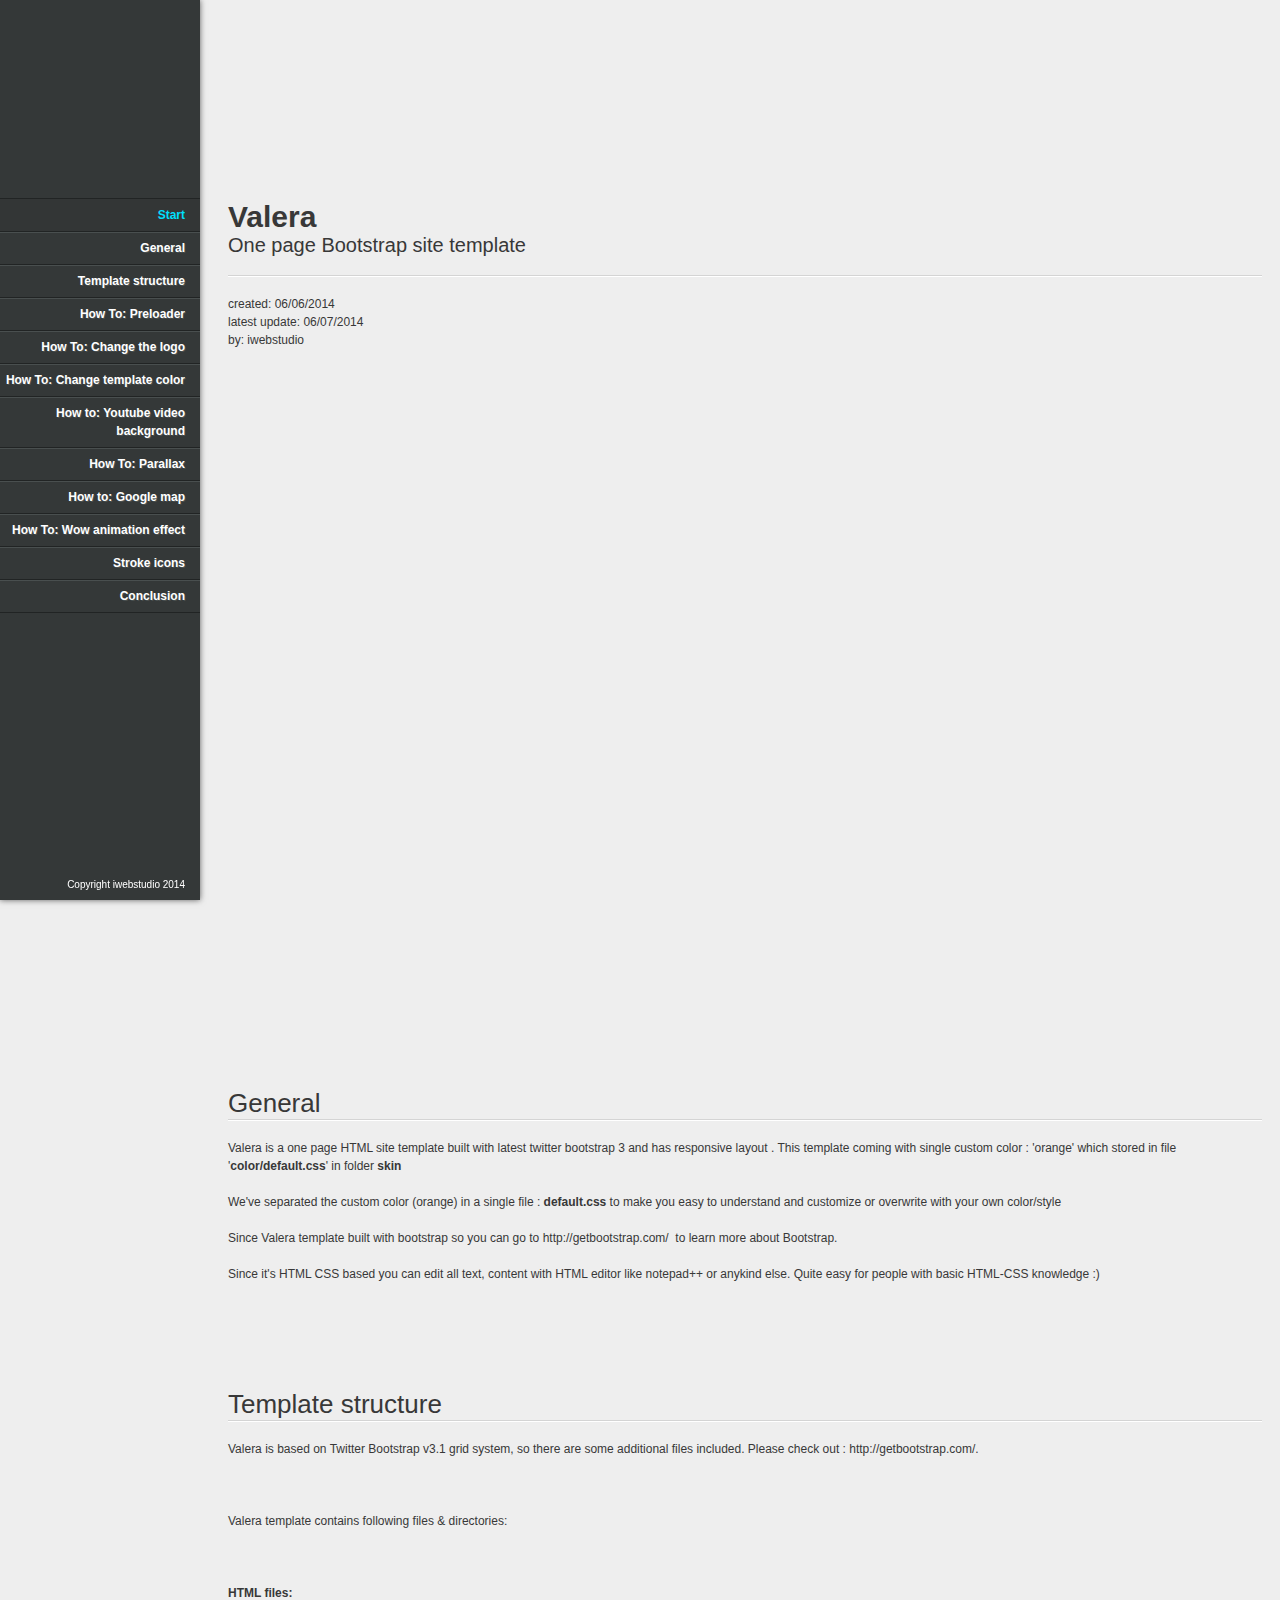
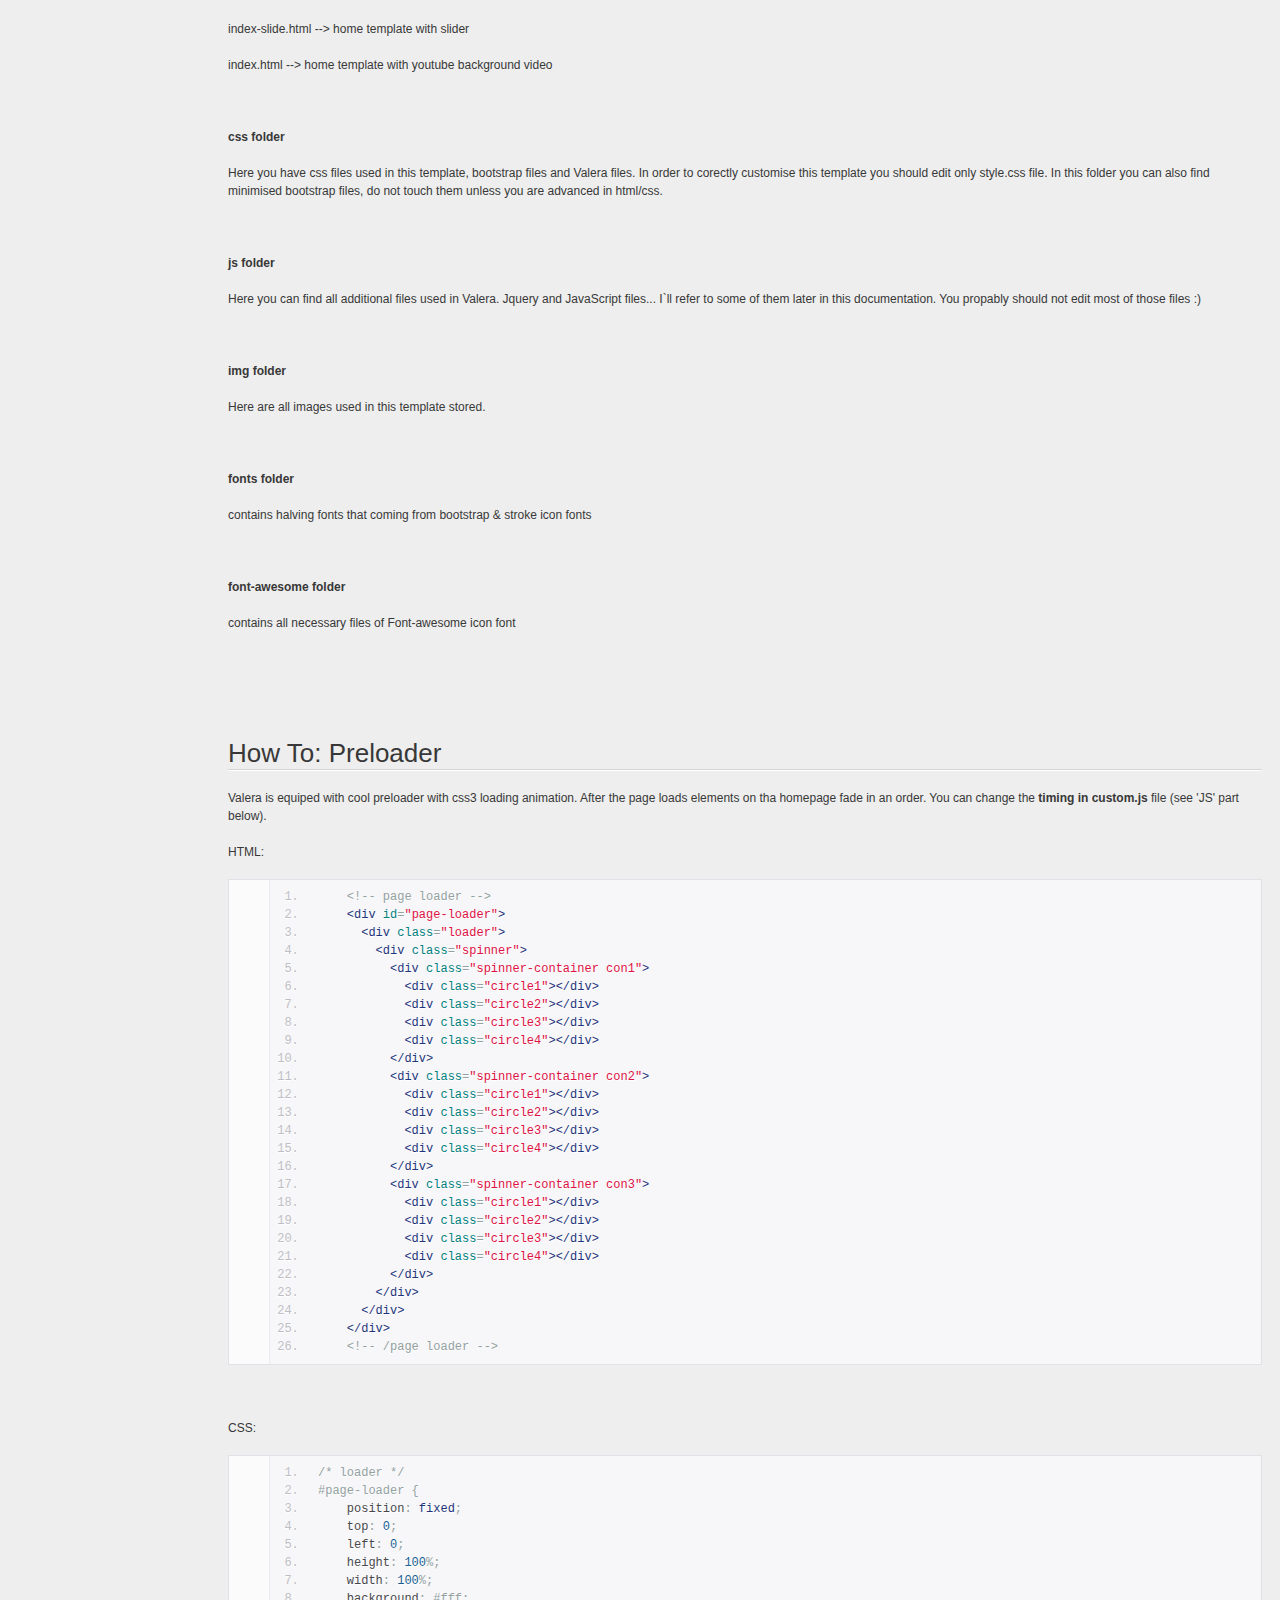
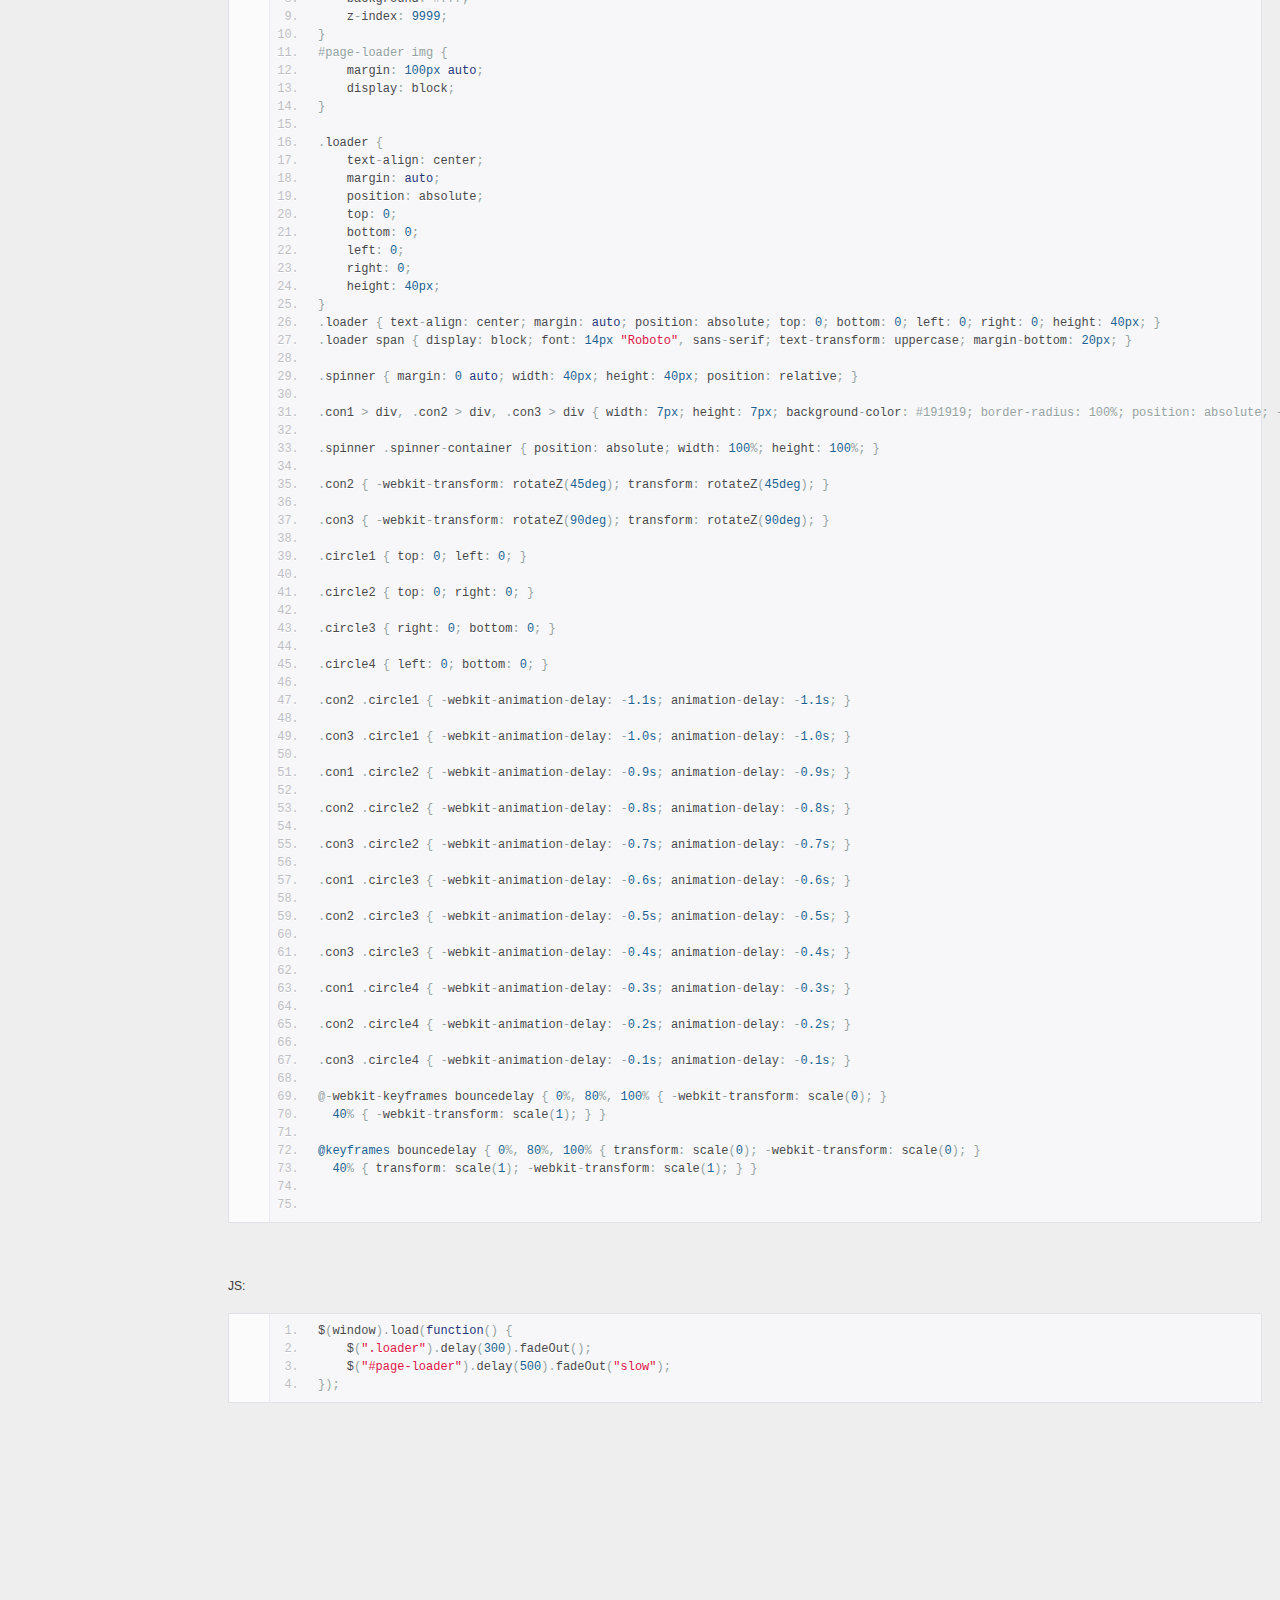
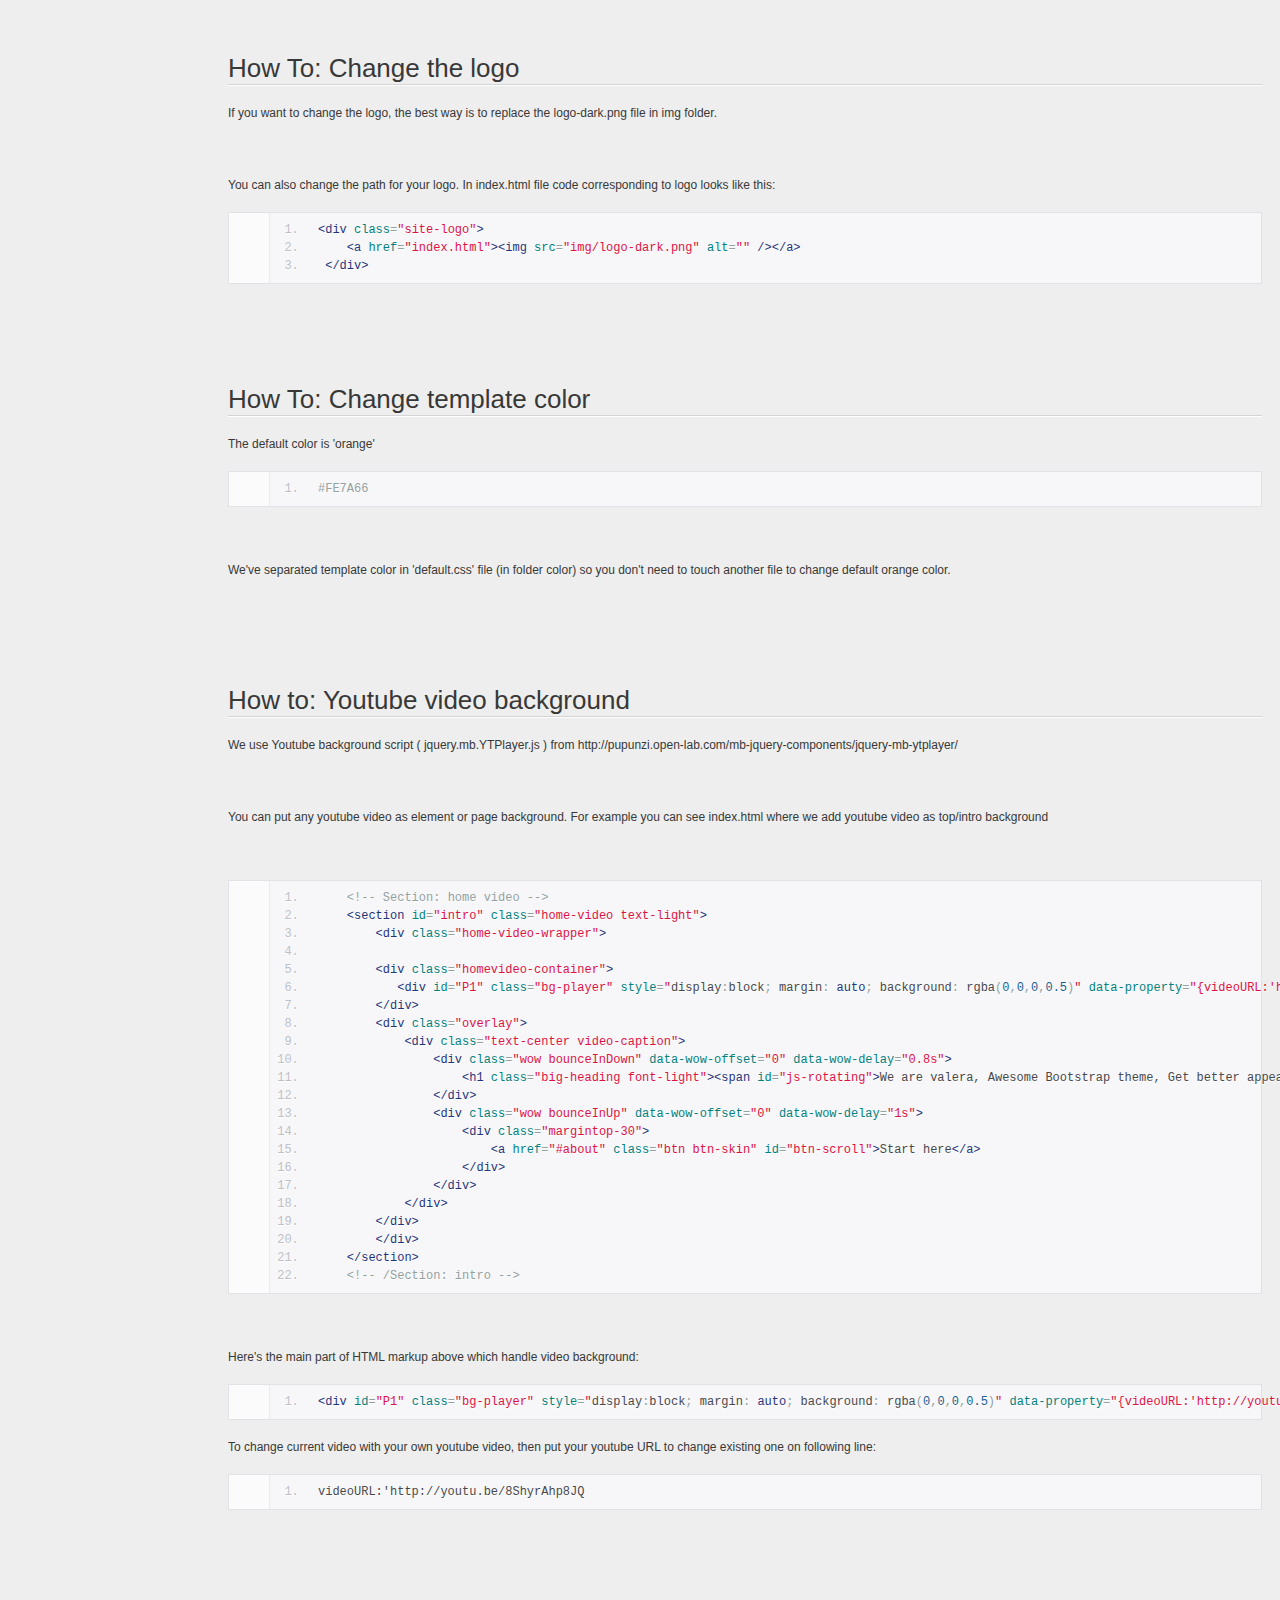
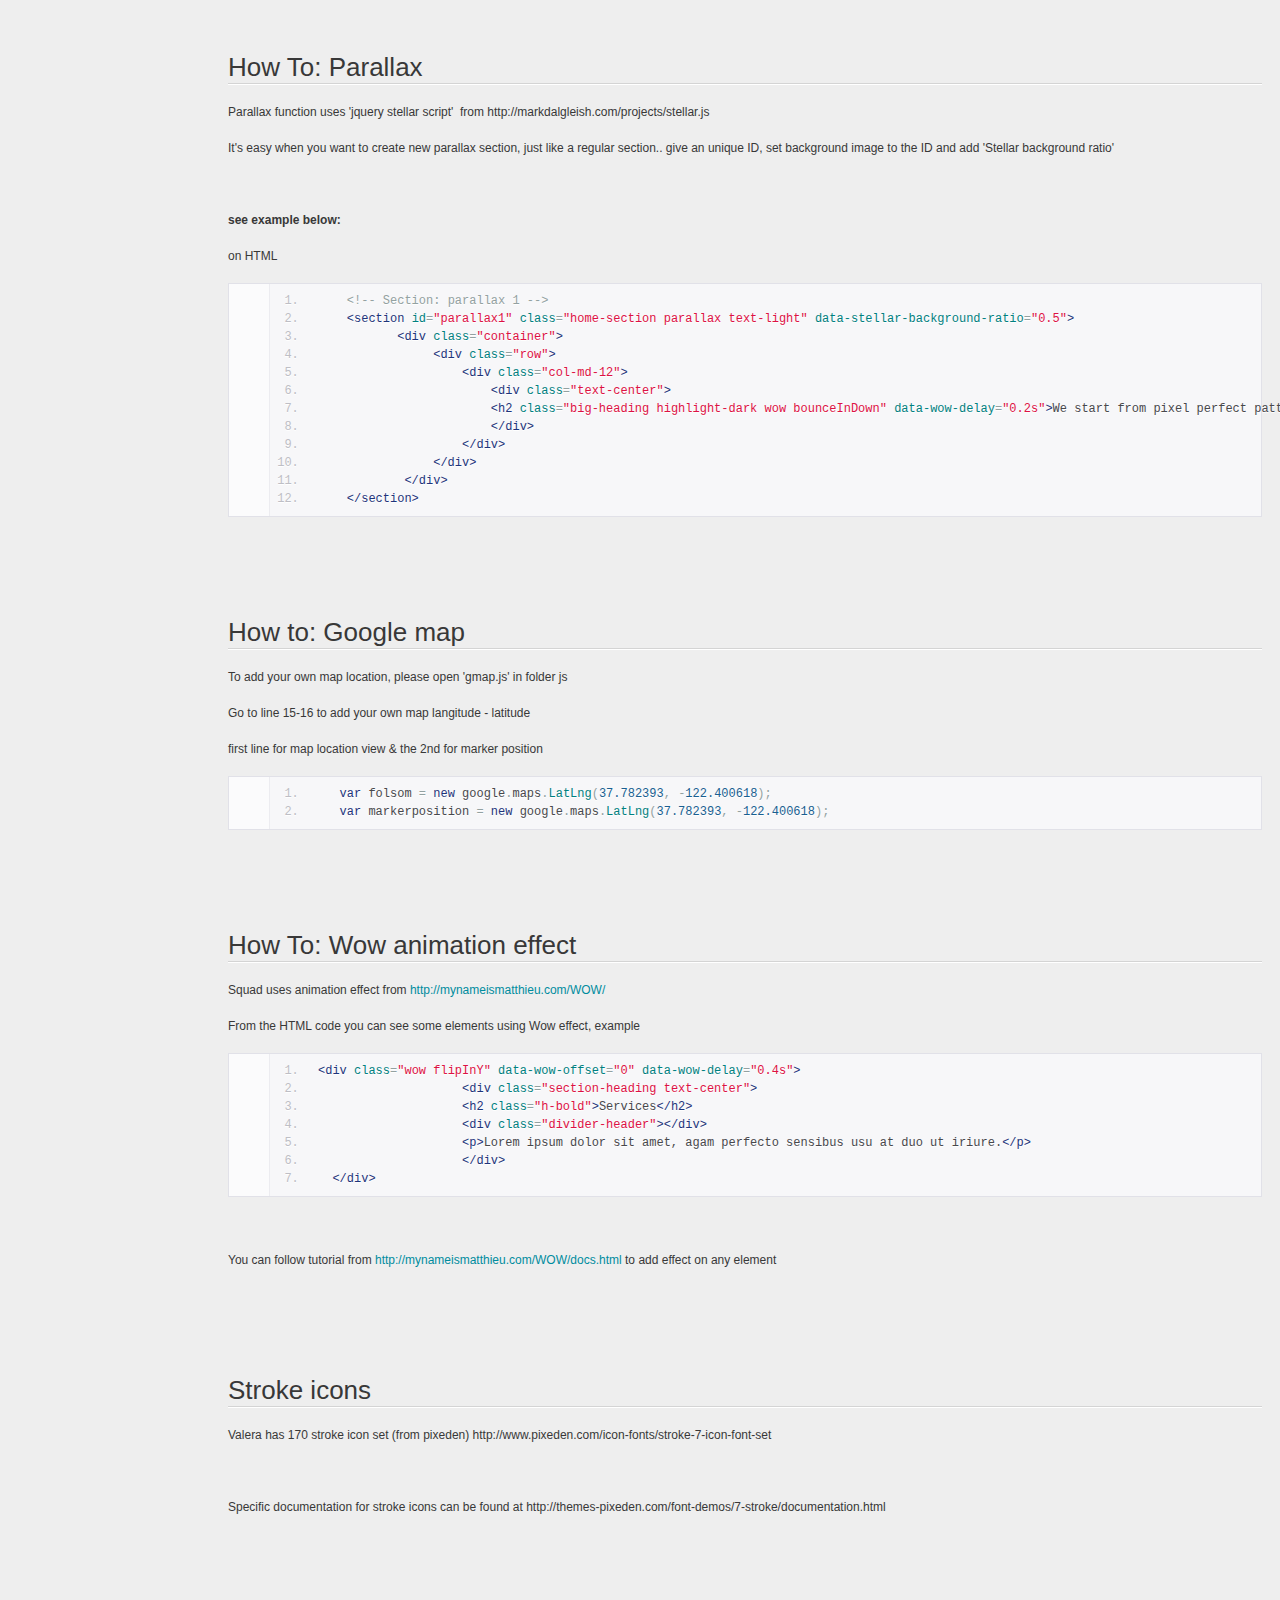
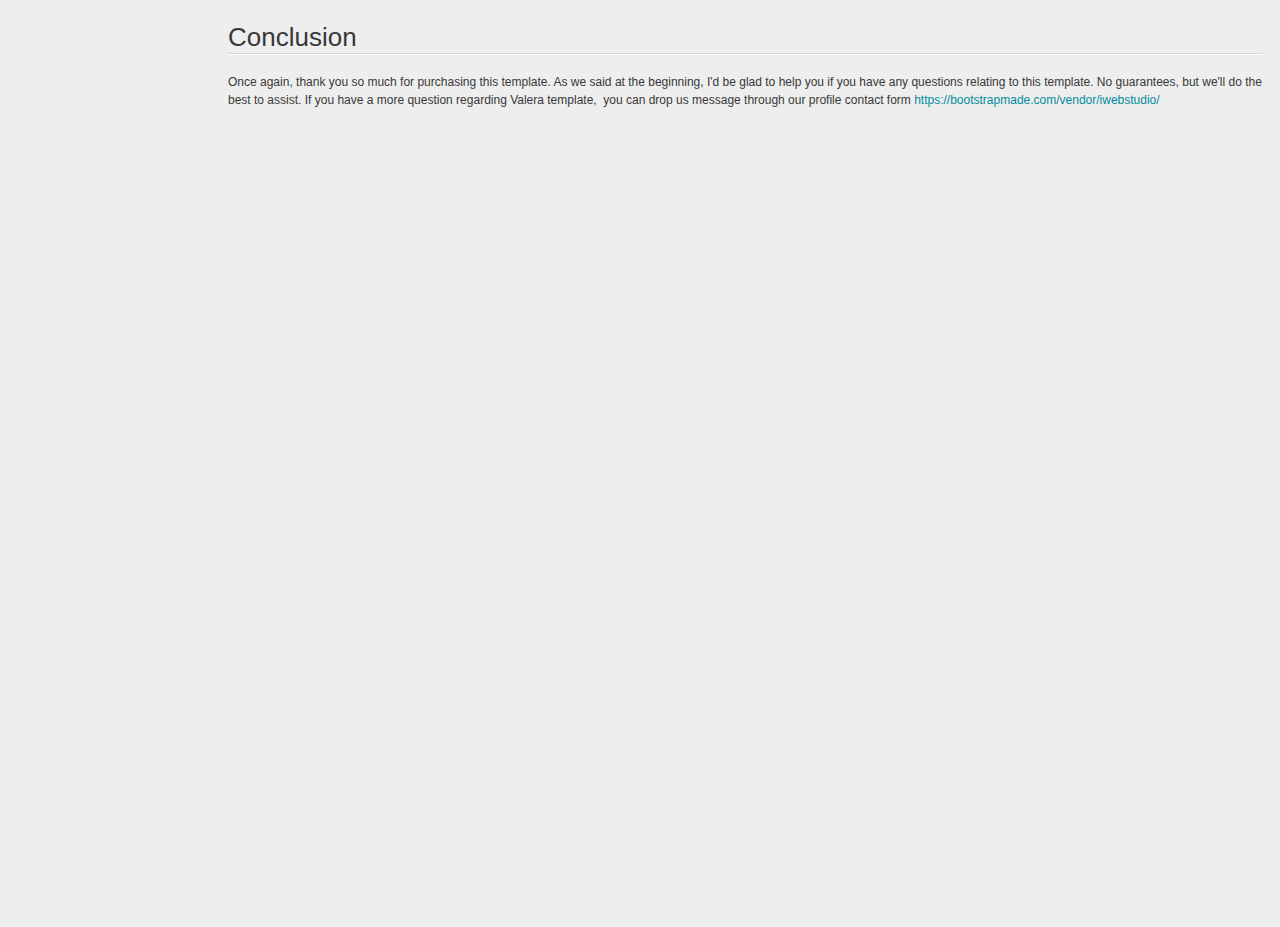
<file: static/Documentation/index.html>
<!doctype html>  
<!--[if IE 6 ]><html lang="en-us" class="ie6"> <![endif]-->
<!--[if IE 7 ]><html lang="en-us" class="ie7"> <![endif]-->
<!--[if IE 8 ]><html lang="en-us" class="ie8"> <![endif]-->
<!--[if (gt IE 7)|!(IE)]><!-->
<html lang="en-us"><!--<![endif]-->
<head>
	<meta charset="utf-8">
	
	<title>Valera - One page Bootstrap site template</title>
	
	<meta name="description" content="">
	<meta name="author" content="iwebstudio">
	<meta name="copyright" content="iwebstudio">
	<meta name="generator" content="">
	<meta name="date" content="2014-06-07T00:00:00+02:00">
	
	<link rel="stylesheet" href="assets/css/documenter_style.css" media="all">
	<link rel="stylesheet" href="assets/js/google-code-prettify/prettify.css" media="screen">
	<script src="assets/js/google-code-prettify/prettify.js"></script>

	
	
	<script src="assets/js/jquery.js"></script>
	
	<script src="assets/js/jquery.scrollTo.js"></script>
	<script src="assets/js/jquery.easing.js"></script>
	
	<script>document.createElement('section');var duration='500',easing='swing';</script>
	<script src="assets/js/script.js"></script>
	
	<style>
		html{background-color:#EEEEEE;color:#383838;}
		::-moz-selection{background:#333636;color:#00DFFC;}
		::selection{background:#333636;color:#00DFFC;}
		#documenter_sidebar #documenter_logo{background-image:url();}
		a{color:#008C9E;}
		.btn {
			border-radius:3px;
		}
		.btn-primary {
			  background-image: -moz-linear-gradient(top, #008C9E, #006673);
			  background-image: -ms-linear-gradient(top, #008C9E, #006673);
			  background-image: -webkit-gradient(linear, 0 0, 0 008C9E%, from(#343838), to(#006673));
			  background-image: -webkit-linear-gradient(top, #008C9E, #006673);
			  background-image: -o-linear-gradient(top, #008C9E, #006673);
			  background-image: linear-gradient(top, #008C9E, #006673);
			  filter: progid:DXImageTransform.Microsoft.gradient(startColorstr='#008C9E', endColorstr='#006673', GradientType=0);
			  border-color: #006673 #006673 #bfbfbf;
			  color:#FFFFFF;
		}
		.btn-primary:hover,
		.btn-primary:active,
		.btn-primary.active,
		.btn-primary.disabled,
		.btn-primary[disabled] {
		  border-color: #008C9E #008C9E #bfbfbf;
		  background-color: #006673;
		}
		hr{border-top:1px solid #D4D4D4;border-bottom:1px solid #FFFFFF;}
		#documenter_sidebar, #documenter_sidebar ul a{background-color:#343838;color:#FFFFFF;}
		#documenter_sidebar ul a{-webkit-text-shadow:1px 1px 0px #494F4F;-moz-text-shadow:1px 1px 0px #494F4F;text-shadow:1px 1px 0px #494F4F;}
		#documenter_sidebar ul{border-top:1px solid #212424;}
		#documenter_sidebar ul a{border-top:1px solid #494F4F;border-bottom:1px solid #212424;color:#FFFFFF;}
		#documenter_sidebar ul a:hover{background:#333636;color:#00DFFC;border-top:1px solid #333636;}
		#documenter_sidebar ul a.current{background:#333636;color:#00DFFC;border-top:1px solid #333636;}
		#documenter_copyright{display:block !important;visibility:visible !important;}
	</style>
	
</head>
<body class="documenter-project-valera">
	<div id="documenter_sidebar">
		<a href="#documenter_cover" id="documenter_logo"></a>
		<ul id="documenter_nav">
			<li><a class="current" href="#documenter_cover">Start</a></li>
				
			<li><a href="#general" title="General">General</a></li>
			<li><a href="#template_structure" title="Template structure">Template structure</a></li>
			<li><a href="#how_to_preloader" title="How To: Preloader ">How To: Preloader </a></li>
			<li><a href="#how_to_change_the_logo" title="How To: Change the logo">How To: Change the logo</a></li>
			<li><a href="#how_to_change_template_color" title="How To: Change template color">How To: Change template color</a></li>
			<li><a href="#how_to_youtube_video_background" title="How to: Youtube video background">How to: Youtube video background</a></li>
			<li><a href="#how_to_parallax" title="How To: Parallax">How To: Parallax</a></li>
			<li><a href="#how_to_google_map" title="How to: Google map">How to: Google map</a></li>
			<li><a href="#how_to_wow_animation_effect" title="How To: Wow animation effect">How To: Wow animation effect</a></li>
			<li><a href="#stroke_icons" title="Stroke icons">Stroke icons</a></li>
			<li><a href="#conclusion" title="Conclusion">Conclusion</a></li>

		</ul>
		<div id="documenter_copyright">Copyright iwebstudio 2014
		</div>
	</div>
	<div id="documenter_content">
	<section id="documenter_cover">
	<h1>Valera</h1>
	<h2>One page Bootstrap site template</h2>
	<div id="documenter_buttons">
		
	</div>
	<hr>
	<ul>
	<li>created: 06/06/2014</li>
	<li>latest update: 06/07/2014</li>
	<li>by: iwebstudio</li>
	<li><a href=""></a></li>
	
	</ul>
	<p></p>
	</section>
	
	<section id="general">
	<div class="page-header"><h3>General</h3><hr class="notop"></div>
<p>
	Valera is a one page HTML site template built with latest twitter bootstrap 3 and has responsive layout . This template coming with single custom color : &#39;orange&#39; which stored in file &#39;<strong>color/default.css</strong>&#39; in folder <strong>skin</strong></p>
<p>
	We&#39;ve separated the custom color (orange) in a single file : <strong>default.css</strong> to make you easy to understand and customize or overwrite with your own color/style</p>
<p>
	Since Valera template built with bootstrap so you can go to http://getbootstrap.com/&nbsp; to learn more about Bootstrap.</p>
<p>
	Since it&#39;s HTML CSS based you can edit all text, content with HTML editor like notepad++ or anykind else. Quite easy for people with basic HTML-CSS knowledge :)</p>
</section>
<section id="template_structure">
	<div class="page-header"><h3>Template structure</h3><hr class="notop"></div>
<p>
	Valera is based on Twitter Bootstrap v3.1 grid system, so there are some additional files included. Please check out :&nbsp;http://getbootstrap.com/.</p>
<p>
	&nbsp;</p>
<p>
	Valera template contains following files &amp; directories:</p>
<p>
	&nbsp;</p>
<p>
	<strong>HTML files:</strong></p>
<p>
	index-slide.html --&gt; home template with slider</p>
<p>
	index.html --&gt; home template with youtube background video</p>
<p>
	&nbsp;</p>
<p>
	<strong>css folder</strong></p>
<p>
	Here you have css files used in this template, bootstrap files and Valera files. In order to corectly customise this template you should edit only style.css file. In this folder you can also find minimised bootstrap files, do not touch them unless you are advanced in html/css.</p>
<p>
	&nbsp;</p>
<p class="p1">
	<strong>js folder</strong></p>
<p>
	Here you can find all additional files used in Valera. Jquery and JavaScript files... I`ll refer to some of them later in this documentation. You propably should not edit most of those files :)</p>
<p>
	&nbsp;</p>
<p>
	<strong>img folder</strong></p>
<p>
	Here are all images used in this template stored.</p>
<p>
	&nbsp;</p>
<p>
	<strong>fonts folder</strong></p>
<p>
	contains halving fonts that coming from bootstrap &amp; stroke icon fonts</p>
<p>
	&nbsp;</p>
<p>
	<strong>font-awesome folder</strong></p>
<p>
	contains all necessary files of Font-awesome icon font</p>
</section>
<section id="how_to_preloader">
	<div class="page-header"><h3>How To: Preloader </h3><hr class="notop"></div>
<p>
	Valera is equiped with cool preloader with css3 loading animation. After the page loads elements on tha homepage fade in an order. You can change the <strong>timing in custom.js</strong> file (see &#39;JS&#39; part below).</p>
<p>
	HTML:</p>
<pre class="prettyprint lang-html linenums">
&nbsp;&nbsp;&nbsp; &lt;!-- page loader --&gt;
&nbsp;&nbsp;&nbsp; &lt;div id=&quot;page-loader&quot;&gt;
&nbsp;&nbsp;&nbsp;&nbsp;&nbsp; &lt;div class=&quot;loader&quot;&gt;
&nbsp;&nbsp;&nbsp;&nbsp;&nbsp;&nbsp;&nbsp; &lt;div class=&quot;spinner&quot;&gt;
&nbsp;&nbsp;&nbsp;&nbsp;&nbsp;&nbsp;&nbsp;&nbsp;&nbsp; &lt;div class=&quot;spinner-container con1&quot;&gt;
&nbsp;&nbsp;&nbsp;&nbsp;&nbsp;&nbsp;&nbsp;&nbsp;&nbsp;&nbsp;&nbsp; &lt;div class=&quot;circle1&quot;&gt;&lt;/div&gt;
&nbsp;&nbsp;&nbsp;&nbsp;&nbsp;&nbsp;&nbsp;&nbsp;&nbsp;&nbsp;&nbsp; &lt;div class=&quot;circle2&quot;&gt;&lt;/div&gt;
&nbsp;&nbsp;&nbsp;&nbsp;&nbsp;&nbsp;&nbsp;&nbsp;&nbsp;&nbsp;&nbsp; &lt;div class=&quot;circle3&quot;&gt;&lt;/div&gt;
&nbsp;&nbsp;&nbsp;&nbsp;&nbsp;&nbsp;&nbsp;&nbsp;&nbsp;&nbsp;&nbsp; &lt;div class=&quot;circle4&quot;&gt;&lt;/div&gt;
&nbsp;&nbsp;&nbsp;&nbsp;&nbsp;&nbsp;&nbsp;&nbsp;&nbsp; &lt;/div&gt;
&nbsp;&nbsp;&nbsp;&nbsp;&nbsp;&nbsp;&nbsp;&nbsp;&nbsp; &lt;div class=&quot;spinner-container con2&quot;&gt;
&nbsp;&nbsp;&nbsp;&nbsp;&nbsp;&nbsp;&nbsp;&nbsp;&nbsp;&nbsp;&nbsp; &lt;div class=&quot;circle1&quot;&gt;&lt;/div&gt;
&nbsp;&nbsp;&nbsp;&nbsp;&nbsp;&nbsp;&nbsp;&nbsp;&nbsp;&nbsp;&nbsp; &lt;div class=&quot;circle2&quot;&gt;&lt;/div&gt;
&nbsp;&nbsp;&nbsp;&nbsp;&nbsp;&nbsp;&nbsp;&nbsp;&nbsp;&nbsp;&nbsp; &lt;div class=&quot;circle3&quot;&gt;&lt;/div&gt;
&nbsp;&nbsp;&nbsp;&nbsp;&nbsp;&nbsp;&nbsp;&nbsp;&nbsp;&nbsp;&nbsp; &lt;div class=&quot;circle4&quot;&gt;&lt;/div&gt;
&nbsp;&nbsp;&nbsp;&nbsp;&nbsp;&nbsp;&nbsp;&nbsp;&nbsp; &lt;/div&gt;
&nbsp;&nbsp;&nbsp;&nbsp;&nbsp;&nbsp;&nbsp;&nbsp;&nbsp; &lt;div class=&quot;spinner-container con3&quot;&gt;
&nbsp;&nbsp;&nbsp;&nbsp;&nbsp;&nbsp;&nbsp;&nbsp;&nbsp;&nbsp;&nbsp; &lt;div class=&quot;circle1&quot;&gt;&lt;/div&gt;
&nbsp;&nbsp;&nbsp;&nbsp;&nbsp;&nbsp;&nbsp;&nbsp;&nbsp;&nbsp;&nbsp; &lt;div class=&quot;circle2&quot;&gt;&lt;/div&gt;
&nbsp;&nbsp;&nbsp;&nbsp;&nbsp;&nbsp;&nbsp;&nbsp;&nbsp;&nbsp;&nbsp; &lt;div class=&quot;circle3&quot;&gt;&lt;/div&gt;
&nbsp;&nbsp;&nbsp;&nbsp;&nbsp;&nbsp;&nbsp;&nbsp;&nbsp;&nbsp;&nbsp; &lt;div class=&quot;circle4&quot;&gt;&lt;/div&gt;
&nbsp;&nbsp;&nbsp;&nbsp;&nbsp;&nbsp;&nbsp;&nbsp;&nbsp; &lt;/div&gt;
&nbsp;&nbsp;&nbsp;&nbsp;&nbsp;&nbsp;&nbsp; &lt;/div&gt;
&nbsp;&nbsp;&nbsp;&nbsp;&nbsp; &lt;/div&gt;
&nbsp;&nbsp;&nbsp; &lt;/div&gt;
&nbsp;&nbsp;&nbsp; &lt;!-- /page loader --&gt;</pre>
<p>
	&nbsp;</p>
<p>
	CSS:</p>
<pre class="prettyprint lang-css linenums">
/* loader */
#page-loader {
&nbsp;&nbsp; &nbsp;position: fixed;
&nbsp;&nbsp; &nbsp;top: 0;
&nbsp;&nbsp; &nbsp;left: 0;
&nbsp;&nbsp; &nbsp;height: 100%;
&nbsp;&nbsp; &nbsp;width: 100%;
&nbsp;&nbsp; &nbsp;background: #fff;
&nbsp;&nbsp; &nbsp;z-index: 9999;
}
#page-loader img {
&nbsp;&nbsp; &nbsp;margin: 100px auto;
&nbsp;&nbsp; &nbsp;display: block;
}

.loader {
&nbsp;&nbsp; &nbsp;text-align: center;
&nbsp;&nbsp; &nbsp;margin: auto;
&nbsp;&nbsp; &nbsp;position: absolute;
&nbsp;&nbsp; &nbsp;top: 0;
&nbsp;&nbsp; &nbsp;bottom: 0;
&nbsp;&nbsp; &nbsp;left: 0;
&nbsp;&nbsp; &nbsp;right: 0;
&nbsp;&nbsp; &nbsp;height: 40px;
}
.loader { text-align: center; margin: auto; position: absolute; top: 0; bottom: 0; left: 0; right: 0; height: 40px; }
.loader span { display: block; font: 14px &quot;Roboto&quot;, sans-serif; text-transform: uppercase; margin-bottom: 20px; }

.spinner { margin: 0 auto; width: 40px; height: 40px; position: relative; }

.con1 &gt; div, .con2 &gt; div, .con3 &gt; div { width: 7px; height: 7px; background-color: #191919; border-radius: 100%; position: absolute; -webkit-animation: bouncedelay 1.2s infinite ease-in-out; animation: bouncedelay 1.2s infinite ease-in-out; /* Prevent first frame from flickering when animation starts */ -webkit-animation-fill-mode: both; animation-fill-mode: both; }

.spinner .spinner-container { position: absolute; width: 100%; height: 100%; }

.con2 { -webkit-transform: rotateZ(45deg); transform: rotateZ(45deg); }

.con3 { -webkit-transform: rotateZ(90deg); transform: rotateZ(90deg); }

.circle1 { top: 0; left: 0; }

.circle2 { top: 0; right: 0; }

.circle3 { right: 0; bottom: 0; }

.circle4 { left: 0; bottom: 0; }

.con2 .circle1 { -webkit-animation-delay: -1.1s; animation-delay: -1.1s; }

.con3 .circle1 { -webkit-animation-delay: -1.0s; animation-delay: -1.0s; }

.con1 .circle2 { -webkit-animation-delay: -0.9s; animation-delay: -0.9s; }

.con2 .circle2 { -webkit-animation-delay: -0.8s; animation-delay: -0.8s; }

.con3 .circle2 { -webkit-animation-delay: -0.7s; animation-delay: -0.7s; }

.con1 .circle3 { -webkit-animation-delay: -0.6s; animation-delay: -0.6s; }

.con2 .circle3 { -webkit-animation-delay: -0.5s; animation-delay: -0.5s; }

.con3 .circle3 { -webkit-animation-delay: -0.4s; animation-delay: -0.4s; }

.con1 .circle4 { -webkit-animation-delay: -0.3s; animation-delay: -0.3s; }

.con2 .circle4 { -webkit-animation-delay: -0.2s; animation-delay: -0.2s; }

.con3 .circle4 { -webkit-animation-delay: -0.1s; animation-delay: -0.1s; }

@-webkit-keyframes bouncedelay { 0%, 80%, 100% { -webkit-transform: scale(0); }
&nbsp; 40% { -webkit-transform: scale(1); } }

@keyframes bouncedelay { 0%, 80%, 100% { transform: scale(0); -webkit-transform: scale(0); }
&nbsp; 40% { transform: scale(1); -webkit-transform: scale(1); } }


</pre>
<p>
	&nbsp;</p>
<p>
	JS:</p>
<pre class="prettyprint lang-js linenums">
$(window).load(function() {
&nbsp;&nbsp; &nbsp;$(&quot;.loader&quot;).delay(300).fadeOut();
&nbsp;&nbsp; &nbsp;$(&quot;#page-loader&quot;).delay(500).fadeOut(&quot;slow&quot;);
});</pre>
<p>
	&nbsp;</p>
<p>
	&nbsp;</p>
<p>
	&nbsp;</p>
<p>
	&nbsp;</p>
</section>
<section id="how_to_change_the_logo">
	<div class="page-header"><h3>How To: Change the logo</h3><hr class="notop"></div>
<p>
	If you want to change the logo, the best way is to replace the logo-dark.png file in img folder.</p>
<p>
	&nbsp;</p>
<p>
	You can also change the path for your logo. In index.html file code corresponding to logo looks like this:</p>
<pre class="prettyprint lang-html linenums">
&lt;div class=&quot;site-logo&quot;&gt;
&nbsp;&nbsp;&nbsp; &lt;a href=&quot;index.html&quot;&gt;&lt;img src=&quot;img/logo-dark.png&quot; alt=&quot;&quot; /&gt;&lt;/a&gt;
&nbsp;&lt;/div&gt;</pre>
</section>
<section id="how_to_change_template_color">
	<div class="page-header"><h3>How To: Change template color</h3><hr class="notop"></div>
<p>
	The default color is &#39;orange&#39;</p>
<pre class="prettyprint lang-css linenums">
#FE7A66</pre>
<p>
	&nbsp;</p>
<p>
	We&#39;ve separated template color in &#39;default.css&#39; file (in folder color) so you don&#39;t need to touch another file to change default orange color.</p>
</section>
<section id="how_to_youtube_video_background">
	<div class="page-header"><h3>How to: Youtube video background</h3><hr class="notop"></div>
<p>
	We use Youtube background script ( jquery.mb.YTPlayer.js ) from http://pupunzi.open-lab.com/mb-jquery-components/jquery-mb-ytplayer/</p>
<p>
	&nbsp;</p>
<p>
	You can put any youtube video as element or page background. For example you can see index.html where we add youtube video as top/intro background</p>
<p>
	&nbsp;</p>
<pre class="prettyprint lang-html linenums">
&nbsp;&nbsp;&nbsp; &lt;!-- Section: home video --&gt;
&nbsp;&nbsp;&nbsp; &lt;section id=&quot;intro&quot; class=&quot;home-video text-light&quot;&gt;
&nbsp;&nbsp; &nbsp;&nbsp;&nbsp; &nbsp;&lt;div class=&quot;home-video-wrapper&quot;&gt;

&nbsp;&nbsp; &nbsp;&nbsp;&nbsp; &nbsp;&lt;div class=&quot;homevideo-container&quot;&gt;
&nbsp;&nbsp;&nbsp;&nbsp;&nbsp;&nbsp;&nbsp;&nbsp;&nbsp;&nbsp; &lt;div id=&quot;P1&quot; class=&quot;bg-player&quot; style=&quot;display:block; margin: auto; background: rgba(0,0,0,0.5)&quot; data-property=&quot;{videoURL:&#39;http://youtu.be/8ShyrAhp8JQ&#39;,containment:&#39;.homevideo-container&#39;, quality: &#39;hd720&#39;, showControls: false, autoPlay:true, mute:true, startAt:0, opacity:1}&quot;&gt;&lt;/div&gt;
&nbsp;&nbsp; &nbsp;&nbsp;&nbsp; &nbsp;&lt;/div&gt;
&nbsp;&nbsp; &nbsp;&nbsp;&nbsp; &nbsp;&lt;div class=&quot;overlay&quot;&gt;
&nbsp;&nbsp; &nbsp;&nbsp;&nbsp; &nbsp;&nbsp;&nbsp; &nbsp;&lt;div class=&quot;text-center video-caption&quot;&gt;
&nbsp;&nbsp; &nbsp;&nbsp;&nbsp; &nbsp;&nbsp;&nbsp; &nbsp;&nbsp;&nbsp; &nbsp;&lt;div class=&quot;wow bounceInDown&quot; data-wow-offset=&quot;0&quot; data-wow-delay=&quot;0.8s&quot;&gt;
&nbsp;&nbsp; &nbsp;&nbsp;&nbsp; &nbsp;&nbsp;&nbsp; &nbsp;&nbsp;&nbsp; &nbsp;&nbsp;&nbsp; &nbsp;&lt;h1 class=&quot;big-heading font-light&quot;&gt;&lt;span id=&quot;js-rotating&quot;&gt;We are valera, Awesome Bootstrap theme, Get better appearance, Craft from pixel &lt;/span&gt;&lt;/h1&gt;
&nbsp;&nbsp; &nbsp;&nbsp;&nbsp; &nbsp;&nbsp;&nbsp; &nbsp;&nbsp;&nbsp; &nbsp;&lt;/div&gt;
&nbsp;&nbsp; &nbsp;&nbsp;&nbsp; &nbsp;&nbsp;&nbsp; &nbsp;&nbsp;&nbsp; &nbsp;&lt;div class=&quot;wow bounceInUp&quot; data-wow-offset=&quot;0&quot; data-wow-delay=&quot;1s&quot;&gt;
&nbsp;&nbsp; &nbsp;&nbsp;&nbsp; &nbsp;&nbsp;&nbsp; &nbsp;&nbsp;&nbsp; &nbsp;&nbsp;&nbsp; &nbsp;&lt;div class=&quot;margintop-30&quot;&gt;
&nbsp;&nbsp; &nbsp;&nbsp;&nbsp; &nbsp;&nbsp;&nbsp; &nbsp;&nbsp;&nbsp; &nbsp;&nbsp;&nbsp; &nbsp;&nbsp;&nbsp; &nbsp;&lt;a href=&quot;#about&quot; class=&quot;btn btn-skin&quot; id=&quot;btn-scroll&quot;&gt;Start here&lt;/a&gt;
&nbsp;&nbsp; &nbsp;&nbsp;&nbsp; &nbsp;&nbsp;&nbsp; &nbsp;&nbsp;&nbsp; &nbsp;&nbsp;&nbsp; &nbsp;&lt;/div&gt;
&nbsp;&nbsp; &nbsp;&nbsp;&nbsp; &nbsp;&nbsp;&nbsp; &nbsp;&nbsp;&nbsp; &nbsp;&lt;/div&gt;
&nbsp;&nbsp; &nbsp;&nbsp;&nbsp; &nbsp;&nbsp;&nbsp; &nbsp;&lt;/div&gt;
&nbsp;&nbsp; &nbsp;&nbsp;&nbsp; &nbsp;&lt;/div&gt;
&nbsp;&nbsp; &nbsp;&nbsp;&nbsp; &nbsp;&lt;/div&gt;
&nbsp;&nbsp;&nbsp; &lt;/section&gt;
&nbsp;&nbsp; &nbsp;&lt;!-- /Section: intro --&gt;</pre>
<p>
	&nbsp;</p>
<p>
	Here&#39;s the main part of HTML markup above which handle video background:</p>
<pre class="prettyprint lang-html linenums">
&lt;div id=&quot;P1&quot; class=&quot;bg-player&quot; style=&quot;display:block; margin: auto; background: rgba(0,0,0,0.5)&quot; data-property=&quot;{videoURL:&#39;http://youtu.be/8ShyrAhp8JQ&#39;,containment:&#39;.homevideo-container&#39;, quality: &#39;hd720&#39;, showControls: false, autoPlay:true, mute:true, startAt:0, opacity:1}&quot;&gt;&lt;/div&gt;</pre>
<p>
	To change current video with your own youtube video, then put your youtube URL to change existing one on following line:</p>
<pre class="prettyprint lang-html linenums">
videoURL:&#39;http://youtu.be/8ShyrAhp8JQ</pre>
<p>
	&nbsp;</p>
</section>
<section id="how_to_parallax">
	<div class="page-header"><h3>How To: Parallax</h3><hr class="notop"></div>
<p>
	Parallax function uses &#39;jquery stellar script&#39;&nbsp; from http://markdalgleish.com/projects/stellar.js</p>
<p>
	It&#39;s easy when you want to create new parallax section, just like a regular section.. give an unique ID, set background image to the ID and add &#39;Stellar background ratio&#39;</p>
<p>
	&nbsp;</p>
<p>
	<strong>see example below:</strong></p>
<p>
	on HTML</p>
<pre class="prettyprint lang-html linenums">
&nbsp;&nbsp;&nbsp; &lt;!-- Section: parallax 1 --&gt;&nbsp;&nbsp; &nbsp;
&nbsp;&nbsp; &nbsp;&lt;section id=&quot;parallax1&quot; class=&quot;home-section parallax text-light&quot; data-stellar-background-ratio=&quot;0.5&quot;&gt;&nbsp;&nbsp; &nbsp;
&nbsp;&nbsp;&nbsp;&nbsp;&nbsp;&nbsp;&nbsp;&nbsp;&nbsp;&nbsp; &lt;div class=&quot;container&quot;&gt;
&nbsp;&nbsp; &nbsp;&nbsp;&nbsp; &nbsp;&nbsp;&nbsp; &nbsp;&nbsp;&nbsp; &nbsp;&lt;div class=&quot;row&quot;&gt;
&nbsp;&nbsp; &nbsp;&nbsp;&nbsp; &nbsp;&nbsp;&nbsp; &nbsp;&nbsp;&nbsp; &nbsp;&nbsp;&nbsp; &nbsp;&lt;div class=&quot;col-md-12&quot;&gt;
&nbsp;&nbsp; &nbsp;&nbsp;&nbsp; &nbsp;&nbsp;&nbsp; &nbsp;&nbsp;&nbsp; &nbsp;&nbsp;&nbsp; &nbsp;&nbsp;&nbsp; &nbsp;&lt;div class=&quot;text-center&quot;&gt;
&nbsp;&nbsp; &nbsp;&nbsp;&nbsp; &nbsp;&nbsp;&nbsp; &nbsp;&nbsp;&nbsp; &nbsp;&nbsp;&nbsp; &nbsp;&nbsp;&nbsp; &nbsp;&lt;h2 class=&quot;big-heading highlight-dark wow bounceInDown&quot; data-wow-delay=&quot;0.2s&quot;&gt;We start from pixel perfect pattern&lt;/h2&gt;
&nbsp;&nbsp; &nbsp;&nbsp;&nbsp; &nbsp;&nbsp;&nbsp; &nbsp;&nbsp;&nbsp; &nbsp;&nbsp;&nbsp; &nbsp;&nbsp;&nbsp; &nbsp;&lt;/div&gt;
&nbsp;&nbsp; &nbsp;&nbsp;&nbsp; &nbsp;&nbsp;&nbsp; &nbsp;&nbsp;&nbsp; &nbsp;&nbsp;&nbsp; &nbsp;&lt;/div&gt;&nbsp;&nbsp; &nbsp;&nbsp;&nbsp; &nbsp;&nbsp;&nbsp; &nbsp;&nbsp;&nbsp; &nbsp;
&nbsp;&nbsp; &nbsp;&nbsp;&nbsp; &nbsp;&nbsp;&nbsp; &nbsp;&nbsp;&nbsp; &nbsp;&lt;/div&gt;
&nbsp;&nbsp;&nbsp;&nbsp;&nbsp;&nbsp;&nbsp;&nbsp;&nbsp;&nbsp;&nbsp; &lt;/div&gt;
&nbsp;&nbsp; &nbsp;&lt;/section&gt;&nbsp;&nbsp; 
</pre>
</section>
<section id="how_to_google_map">
	<div class="page-header"><h3>How to: Google map</h3><hr class="notop"></div>
<p>
	To add your own map location, please open &#39;gmap.js&#39; in folder js</p>
<p>
	Go to line 15-16 to add your own map langitude - latitude</p>
<p>
	first line for map location view &amp; the 2nd for marker position</p>
<pre class="prettyprint lang-js linenums">
&nbsp;&nbsp; var folsom = new google.maps.LatLng(37.782393, -122.400618);
&nbsp;&nbsp; var markerposition = new google.maps.LatLng(37.782393, -122.400618);</pre>
</section>
<section id="how_to_wow_animation_effect">
	<div class="page-header"><h3>How To: Wow animation effect</h3><hr class="notop"></div>
<p>
	Squad uses animation effect from <a href="http://mynameismatthieu.com/WOW/" target="_blank">http://mynameismatthieu.com/WOW/</a></p>
<p>
	From the HTML code you can see some elements using Wow effect, example</p>
<pre class="prettyprint lang-html linenums">
&lt;div class=&quot;wow flipInY&quot; data-wow-offset=&quot;0&quot; data-wow-delay=&quot;0.4s&quot;&gt;
&nbsp;&nbsp; &nbsp;&nbsp;&nbsp; &nbsp;&nbsp;&nbsp; &nbsp;&nbsp;&nbsp; &nbsp;&nbsp;&nbsp; &nbsp;&lt;div class=&quot;section-heading text-center&quot;&gt;
&nbsp;&nbsp; &nbsp;&nbsp;&nbsp; &nbsp;&nbsp;&nbsp; &nbsp;&nbsp;&nbsp; &nbsp;&nbsp;&nbsp; &nbsp;&lt;h2 class=&quot;h-bold&quot;&gt;Services&lt;/h2&gt;
&nbsp;&nbsp; &nbsp;&nbsp;&nbsp; &nbsp;&nbsp;&nbsp; &nbsp;&nbsp;&nbsp; &nbsp;&nbsp;&nbsp; &nbsp;&lt;div class=&quot;divider-header&quot;&gt;&lt;/div&gt;
&nbsp;&nbsp; &nbsp;&nbsp;&nbsp; &nbsp;&nbsp;&nbsp; &nbsp;&nbsp;&nbsp; &nbsp;&nbsp;&nbsp; &nbsp;&lt;p&gt;Lorem ipsum dolor sit amet, agam perfecto sensibus usu at duo ut iriure.&lt;/p&gt;
&nbsp;&nbsp; &nbsp;&nbsp;&nbsp; &nbsp;&nbsp;&nbsp; &nbsp;&nbsp;&nbsp; &nbsp;&nbsp;&nbsp; &nbsp;&lt;/div&gt;
&nbsp; &lt;/div&gt;</pre>
<p>
	&nbsp;</p>
<p>
	You can follow tutorial from <a href="http://mynameismatthieu.com/WOW/docs.html" target="_blank">http://mynameismatthieu.com/WOW/docs.html</a> to add effect on any element</p>
</section>
<section id="stroke_icons">
	<div class="page-header"><h3>Stroke icons</h3><hr class="notop"></div>
<p>
	Valera has 170 stroke icon set (from pixeden) http://www.pixeden.com/icon-fonts/stroke-7-icon-font-set</p>
<p>
	&nbsp;</p>
<p>
	Specific documentation for stroke icons can be found at http://themes-pixeden.com/font-demos/7-stroke/documentation.html</p>
</section>
<section id="conclusion">
	<div class="page-header"><h3>Conclusion</h3><hr class="notop"></div>
<p>
	Once again, thank you so much for purchasing this template. As we said at the beginning, I&#39;d be glad to help you if you have any questions relating to this template. No guarantees, but we&#39;ll do the best to assist. If you have a more question regarding Valera template,&nbsp; you can drop us message through our profile contact form <a href="https://bootstrapmade.com/vendor/iwebstudio/">https://bootstrapmade.com/vendor/iwebstudio/</a></p>
</section>

	</div>
</body>
</html>
</file>
<file: static/Documentation/assets/css/documenter_style.css>
html,
body,
div,
span,
applet,
object,
iframe,
h1,
h2,
h3,
h4,
h5,
h6,
p,
blockquote,
a,
abbr,
acronym,
address,
big,
cite,
code,
del,
dfn,
em,
font,
img,
ins,
kbd,
q,
s,
samp,
small,
strike,
strong,
sub,
sup,
tt,
var,
dl,
dt,
dd,
ol,
ul,
li,
fieldset,
form,
label,
legend,
table,
caption,
tbody,
tfoot,
thead,
tr,
th,
td {
  margin: 0;
  padding: 0;
  border: 0;
  outline: 0;
  font-weight: inherit;
  font-style: inherit;
  font-size: 100%;
  font-family: inherit;
  vertical-align: baseline;
}
html {
  font-size: 101%;
  font-family: Arial, verdana, arial, sans-serif;
  font-size: 12px;
  -webkit-text-size-adjust: none;
  color: #6f6f6f;
  background-color: #efefef;
}
body {
  min-height: 100%;
  height: auto;
  width: 100%;
}
footer,
header,
section {
  display: block;
}
a {
  color: #6f6f6f;
  text-decoration: none;
  cursor: pointer;
}
a:hover {
  text-decoration: underline;
}
p,
ul,
ol {
  margin: 18px 0;
  line-height: 1.5em;
}
li {
  list-style: none;
}
li.placeholder {
  height: 70px;
  width: 100%;
  font-size: 16px;
}
hr {
  display: block;
  height: 0px;
  line-height: 0px;
  border: 0;
  border-top: 1px solid #ddd;
  border-bottom: 1px solid #aaa;
  margin: 16px 0;
  padding: 0;
  clear: both;
  float: none;
}
hr.notop {
  margin-top: 0;
}
strong {
  font-weight: 700;
}
#documenter_buttons {
  position: absolute;
  right: 10px;
  margin-top: -30px;
}
.btn {
  cursor: pointer;
  width: auto;
  padding: 7px 7px 8px;
  border-radius: 3px;
  border: 1px solid #ccc;
}
.btn:hover {
  border: 1px solid #b1b4b0;
  box-shadow: 0px 2px 2px rgba(0, 0, 0, 0.1);
  -moz-box-shadow: 0px 2px 2px rgba(0, 0, 0, 0.1);
  -webkit-box-shadow: 0px 2px 2px rgba(0, 0, 0, 0.1);
  text-decoration: none;
}
.btn:active {
  border: 1px solid #b1b4b0;
  box-shadow: inset 0px 2px 2px rgba(0, 0, 0, 0.1);
  -moz-box-shadow: inset 0px 2px 2px rgba(0, 0, 0, 0.1);
  -webkit-box-shadow: inset 0px 2px 2px rgba(0, 0, 0, 0.1);
  background-color: #eee;
}

#documenter_content {
  position: absolute;
  right: 18px;
  left: 218px;
  padding-left: 10px;
  padding-bottom: 800px;
  min-height: 100%;
  height: auto;
  z-index: 1;
}
#documenter_sidebar {
  -moz-box-shadow: 0 0 6px rgba(3, 3, 3, 0.6);
  -webkit-box-shadow: 0 0 6px rgba(3, 3, 3, 0.6);
  box-shadow: 0 0 6px rgba(3, 3, 3, 0.6);
  position: fixed;
  left: 0;
  width: 200px;
  height: 100%;
  min-height: 100%;
  z-index: 100;
}
#documenter_sidebar a {
  position: relative;
  z-index: 100;
}
img {
  border: 0;
}
#documenter_copyright {
  position: absolute;
  bottom: 10px;
  font-size: 10px;
  right: 15px;
  width: 200px;
  text-align: right;
  z-index: 1;
}
noscript {
  display: block;
  position: absolute;
  top: 238px;
  margin: 0 auto;
  width: 800px;
  bottom: 0;
  z-index: 20;
}
noscript p {
  width: 800px;
  font-size: 20px;
  padding-top: 20px;
  margin: 0 auto;
  color: #4d4d4d;
}
.small {
  font-size: 10px;
  letter-spacing: 0;
}

/*----------------------------------------------------------------------*/
/* Sidebar
/*----------------------------------------------------------------------*/

#documenter_sidebar #documenter_logo {
  display: block;
  height: 20%;
  max-height: 200px;
  min-height: 70px;
  width: 200px;
  background-position: center center;
  background-repeat: no-repeat;
}
#documenter_sidebar ul {
  font-size: 12px;
  font-weight: 700;
  min-height: 150px;
  height: 75%;
  overflow: auto;
}

#documenter_sidebar ul li {
  text-align: right;
  padding: 0;
}
#documenter_sidebar ul a {
  display: block;
  border-top: 1px solid #ddd;
  border-bottom: 1px solid #aaa;
  padding: 6px 15px 7px 0;
  text-align: right;
}
#documenter_sidebar ul a:hover,
#documenter_sidebar ul a.current {
  -webkit-text-shadow: none;
  -moz-text-shadow: none;
  text-shadow: none;
  text-decoration: none;
}
#documenter_sidebar ul li ul {
  border-top: 0;
  font-size: 10px;
  min-height: 10px;
  height: auto;
  overflow: auto;
  margin: 0;
  display: none;
}
#documenter_sidebar ul li ul li a {
  display: block;
  padding: 4px 15px 5px 0;
  text-align: right;
}

/*----------------------------------------------------------------------*/
/* Content
/*----------------------------------------------------------------------*/

#documenter_cover {
  position: relative;
  height: 800px;
  padding-top: 200px !important;
}
#documenter_cover li {
  list-style: none !important;
  margin-left: 0 !important;
}
#documenter_cover p {
  width: 500px;
}
#documenter_content section {
  padding-top: 70px;
}
#documenter_content h1 {
  font-size: 30px;
  font-weight: 700;
}
#documenter_content h2 {
  font-size: 20px;
  margin-bottom: 18px;
  font-weight: 100;
}
#documenter_content h3 {
  font-size: 26px;
  margin: 18px 0 0;
  font-weight: 100;
}
#documenter_content h4 {
  font-size: 20px;
  margin: 18px 0;
  font-weight: 100;
}
#documenter_content h5 {
  font-size: 16px;
  margin: 18px 0;
  font-weight: 100;
}
#documenter_content h6 {
  font-size: 14px;
  margin: 18px 0;
  font-weight: 100;
}
#documenter_content p {
  margin: 18px 0;
}
#documenter_content ol li {
  list-style: decimal;
  margin-left: 36px;
}
#documenter_content ul li {
  list-style: square;
  margin-left: 36px;
}
#documenter_content dl {
}
#documenter_content dl dt {
  padding-top: 12px;
  font-weight: 700;
  font-size: 14px;
}
#documenter_content dl dd {
  padding-top: 3px;
  margin-left: 18px;
}
#documenter_content table {
  border-collapse: collapse;
}
#documenter_content table th {
  font-weight: 700;
}
#documenter_content table th,
#documenter_content table td {
  padding: 3px;
  text-align: left;
}
#documenter_content code {
  font-family: "Courier New", Courier, monospace;
  font-size: 12px;
}
#documenter_content .warning {
  padding: 10px 10px 10px 30px;
  border: 1px solid #d5d458;
  background-color: #f0feb1;
  background-image: url(img/warning.png);
  background-repeat: no-repeat;
  background-position: 8px 11px;
}
#documenter_content .info {
  padding: 10px 10px 10px 30px;
  border: 1px solid #6ab3ff;
  background-color: #a3d0ff;
  background-image: url(img/info.png);
  background-repeat: no-repeat;
  background-position: 8px 11px;
}
#documenter_content div.alert {
  padding: 8px 35px 8px 14px;
  text-shadow: 0 1px 0 rgba(255, 255, 255, 0.5);
  background-color: #fcf8e3;
  border: 1px solid #fbeed5;
  -webkit-border-radius: 4px;
  -moz-border-radius: 4px;
  border-radius: 4px;
}
#documenter_content div.alert-success,
#documenter_content div.alert-success div.alert-heading {
  color: #468847;
}
#documenter_content div.alert-danger,
#documenter_content div.alert-error {
  background-color: #f2dede;
  border-color: #eed3d7;
}
#documenter_content div.alert-danger,
#documenter_content div.alert-error,
#documenter_content div.alert-danger div.alert-heading,
#documenter_content div.alert-error div.alert-heading {
  color: #b94a48;
}
#documenter_content div.alert-info {
  background-color: #d9edf7;
  border-color: #bce8f1;
}
#documenter_content div.alert-info,
#documenter_content div.alert-info div.alert-heading {
  color: #3a87ad;
}
#documenter_content div.alert-block {
  padding-top: 14px;
  padding-bottom: 14px;
}
#documenter_content div.alert-block > p,
#documenter_content div.alert-block > ul {
  margin-bottom: 0;
}
#documenter_content div.alert-block p + p {
  margin-top: 5px;
}

/*----------------------------------------------------------------------*/
/* Print Styles
/*----------------------------------------------------------------------*/

@media print {
  * {
    background: transparent !important;
    color: black !important;
    text-shadow: none !important;
    filter: none !important;
    -ms-filter: none !important;
  } /* Black prints faster: sanbeiji.com/archives/953 */
  a,
  a:visited {
    color: #444 !important;
    text-decoration: underline;
  }
  a[href]:after {
    content: " (" attr(href) ")";
  }
  abbr[title]:after {
    content: " (" attr(title) ")";
  }
  .ir a:after,
  a[href^="javascript:"]:after,
  a[href^="#"]:after {
    content: "";
  } /* Don't show links for images, or javascript/internal links */
  pre,
  blockquote {
    border: 1px solid #999;
    page-break-inside: avoid;
  }
  thead {
    display: table-header-group;
  } /* css-discuss.incutio.com/wiki/Printing_Tables */
  tr,
  img {
    page-break-inside: avoid;
  }
  @page {
    margin: 0.5cm;
  }
  p,
  h2,
  h3 {
    orphans: 3;
    widows: 3;
  }
  h2,
  h3 {
    page-break-after: avoid;
  }
  hr {
    border-top: 1px solid #000 !important;
    border-bottom: 0 !important;
  }

  #documenter_sidebar {
    -moz-box-shadow: none;
    -webkit-box-shadow: none;
    box-shadow: none;
    position: absolute;
    left: 10px;
    top: 0;
    width: 100%;
    margin-top: 500px;
  }
  #documenter_sidebar ul:before {
    content: "Table of Contents";
  }

  #documenter_sidebar ul {
    border: 0 !important;
  }
  #documenter_sidebar ul li {
    border: 0 !important;
    text-align: left;
  }
  #documenter_sidebar ul li a {
    border: 0 !important;
    text-align: left;
    padding: 4px;
  }
  #documenter_sidebar ul li a:hover {
    border: 0 !important;
  }
  #documenter_sidebar #documenter_logo {
    display: none;
  }
  #documenter_sidebar #documenter_copyright {
    display: none;
  }
  #documenter_content {
    left: 10px;
  }
  #documenter_cover {
    margin-bottom: 300px;
  }
  #documenter_content .warning {
    background-image: url(img/warning.png) !important;
    background-repeat: no-repeat !important;
    background-position: 8px 11px !important;
  }
  #documenter_content .info {
    background-image: url(img/info.png) !important;
    background-repeat: no-repeat !important;
    background-position: 8px 11px !important;
  }
}
</file>
<file: static/Documentation/assets/js/google-code-prettify/prettify.css>
.com { color: #93a1a1; }
.lit { color: #195f91; }
.pun, .opn, .clo { color: #93a1a1; }
.fun { color: #dc322f; }
.str, .atv { color: #D14; }
.kwd, .linenums .tag { color: #1e347b; }
.typ, .atn, .dec, .var { color: teal; }
.pln { color: #48484c; }

.prettyprint {
  padding: 8px;
  background-color: #f7f7f9;
  border: 1px solid #e1e1e8;
}
.prettyprint.linenums {
  -webkit-box-shadow: inset 40px 0 0 #fbfbfc, inset 41px 0 0 #ececf0;
     -moz-box-shadow: inset 40px 0 0 #fbfbfc, inset 41px 0 0 #ececf0;
          box-shadow: inset 40px 0 0 #fbfbfc, inset 41px 0 0 #ececf0;
}

/* Specify class=linenums on a pre to get line numbering */
ol.linenums {
  margin: 0 0 0 33px; /* IE indents via margin-left */
} 
ol.linenums li {
  padding-left: 12px;
  color: #bebec5;
  line-height: 18px;
  text-shadow: 0 1px 0 #fff;
}
</file>
